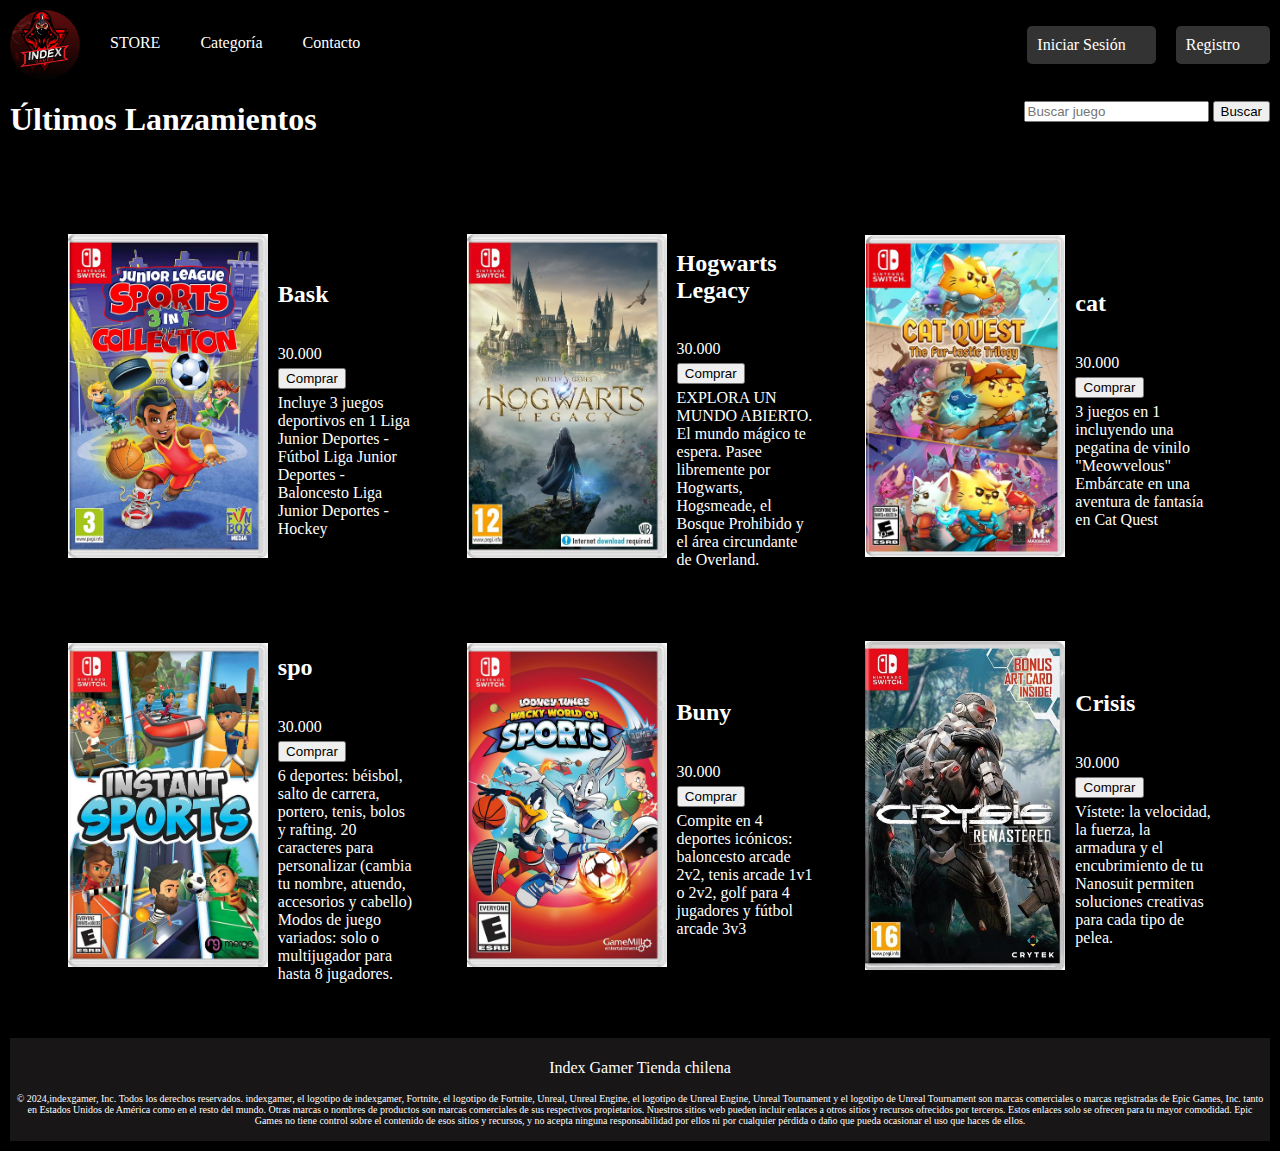
<file: index.html>
<!DOCTYPE html>
<html lang="es"> 

<head>
    <meta charset="UTF-8">
    <meta http-equiv="X-UA-Compatible" content="IE=edge">
    <meta name="viewport" content="width=device-width, initial-scale=1.0">
    <link rel="stylesheet" href="estilos.css">
    <title>IndexGamer</title>

</head>
<body>
    <header>
        <div class="logo">
            <img src="/img/logo.jpg" alt="logo de la compañia">
  
        </div>
        <nav>
            <ul class="menu">
                <li><a href="index.html" class="nav-link">STORE</a></li>
                
                <li class="cascada">
                    <a href="" class="nav-link">Categoría</a>
                    <ul class="subcategoria">
                        <li><a href="accion.html" class="nav-link">Acción</a></li>
                        <li><a href="Misterio.html" class="nav-link">Misterio</a></li>
                        <li><a href="aventura.html" class="nav-link">Aventura</a></li>
                        <li><a href="deporte.html" class="nav-link">Deportes</a></li>
                    </ul>
                </li>
                
                <li><a href="" class="nav-link">Contacto</a></li>
            </ul>
        </nav>
 <nav class="nav-login">
    <div class="login-container">  
        <a href="" class="nav-link2">Iniciar Sesión</a>
    </div>
    <div class="login-container">  
        <a href="" class="nav-link2">Registro</a>
    </div>
</nav>
    </header>

    <main>
<div class="Buscarjuego">
<input type="text"id="Buscarjuego" placeholder="Buscar juego">
<button onclick="buscar()">Buscar</button>

</div>



<h1> Últimos Lanzamientos </h1>
<div class="contenedorproducto">

    <div class="producto">
        <img src="\img\bask.jpg" alt="juego1" id="juegos">
        <div class="producto-info">
            <h4>Bask</h4>
            <p class="preciomariocar">30.000</p>
            <button class="boton-comprar">Comprar</button>
            <p class="descripcion">Incluye 3 juegos deportivos en 1 Liga Junior Deportes - Fútbol Liga Junior Deportes - Baloncesto Liga Junior Deportes - Hockey

            </p>
        </div>
    </div>

    <div class="producto">
        <img src="\img\harry.jpg" alt="juego1" id="juegos">
        <div class="producto-info">
            <h4>Hogwarts Legacy</h4>
            <p class="preciomariocar">30.000</p>
            <button class="boton-comprar">Comprar</button>
            <p class="descripcion">EXPLORA UN MUNDO ABIERTO. El mundo mágico te espera. Pasee libremente por Hogwarts, Hogsmeade, el Bosque Prohibido y el área circundante de Overland.</p>
        </div>
    </div>

    <div class="producto">
        <img src="\img\cat.jpg" alt="juego1" id="juegos">
        <div class="producto-info">
            <h4>cat</h4>
            <p class="preciomariocar">30.000</p>
            <button class="boton-comprar">Comprar</button>
            <p class="descripcion">3 juegos en 1 incluyendo una pegatina de vinilo "Meowvelous" Embárcate en una aventura de fantasía en Cat Quest

            </p>
        </div>
    </div>

    <div class="producto">
        <img src="\img\spo.jpg" alt="juego1" id="juegos">
        <div class="producto-info">
            <h4>spo</h4>
            <p class="preciomariocar">30.000</p>
            <button class="boton-comprar">Comprar</button>
            <p class="descripcion">6 deportes: béisbol, salto de carrera, portero, tenis, bolos y rafting. 20 caracteres para personalizar (cambia tu nombre, atuendo, accesorios y cabello) Modos de juego variados: solo o multijugador para hasta 8 jugadores.



            </p>
        </div>
    </div>

    <div class="producto">
        <img src="\img\buny.jpg" alt="juego1" id="juegos">
        <div class="producto-info">
            <h4>Buny</h4>
            <p class="preciomariocar">30.000</p>
            <button class="boton-comprar">Comprar</button>
            <p class="descripcion">Compite en 4 deportes icónicos: baloncesto arcade 2v2, tenis arcade 1v1 o 2v2, golf para 4 jugadores y fútbol arcade 3v3

            </p>
        </div>
    </div>
    <div class="producto">
        <img src="\img\crisis.jpg" alt="juego1" id="juegos">
        <div class="producto-info">
            <h4>Crisis</h4>
            <p class="preciomariocar">30.000</p>
            <button class="boton-comprar">Comprar</button>
            <p class="descripcion">Vístete: la velocidad, la fuerza, la armadura y el encubrimiento de tu Nanosuit permiten soluciones creativas para cada tipo de pelea.

            </p>
        </div>
    </div>
    
</div>
  


    </main>


    <footer>
        <p id="fo1">Index Gamer Tienda chilena </p>
      <div class="textofooter">
       <p> © 2024,indexgamer, Inc. Todos los derechos reservados. indexgamer, 
        el logotipo de indexgamer, Fortnite, el logotipo de Fortnite, Unreal, 
        Unreal Engine, el logotipo de Unreal Engine, Unreal Tournament y el logotipo
         de Unreal Tournament son marcas comerciales o marcas registradas de Epic Games, 
         Inc. tanto en Estados Unidos de América como en el resto del mundo. Otras marcas o 
         nombres de productos son marcas comerciales de sus respectivos propietarios.   
         Nuestros sitios web pueden incluir enlaces a otros sitios y recursos ofrecidos por 
         terceros. Estos enlaces solo se ofrecen para tu mayor comodidad. Epic Games no tiene
          control sobre el contenido de esos sitios y recursos, y no acepta ninguna 
          responsabilidad por ellos ni por cualquier pérdida o daño que pueda ocasionar 
          el uso que haces de ellos.  
        </p>

      </div>
        
         </footer>

 </body>



</html>
</file>
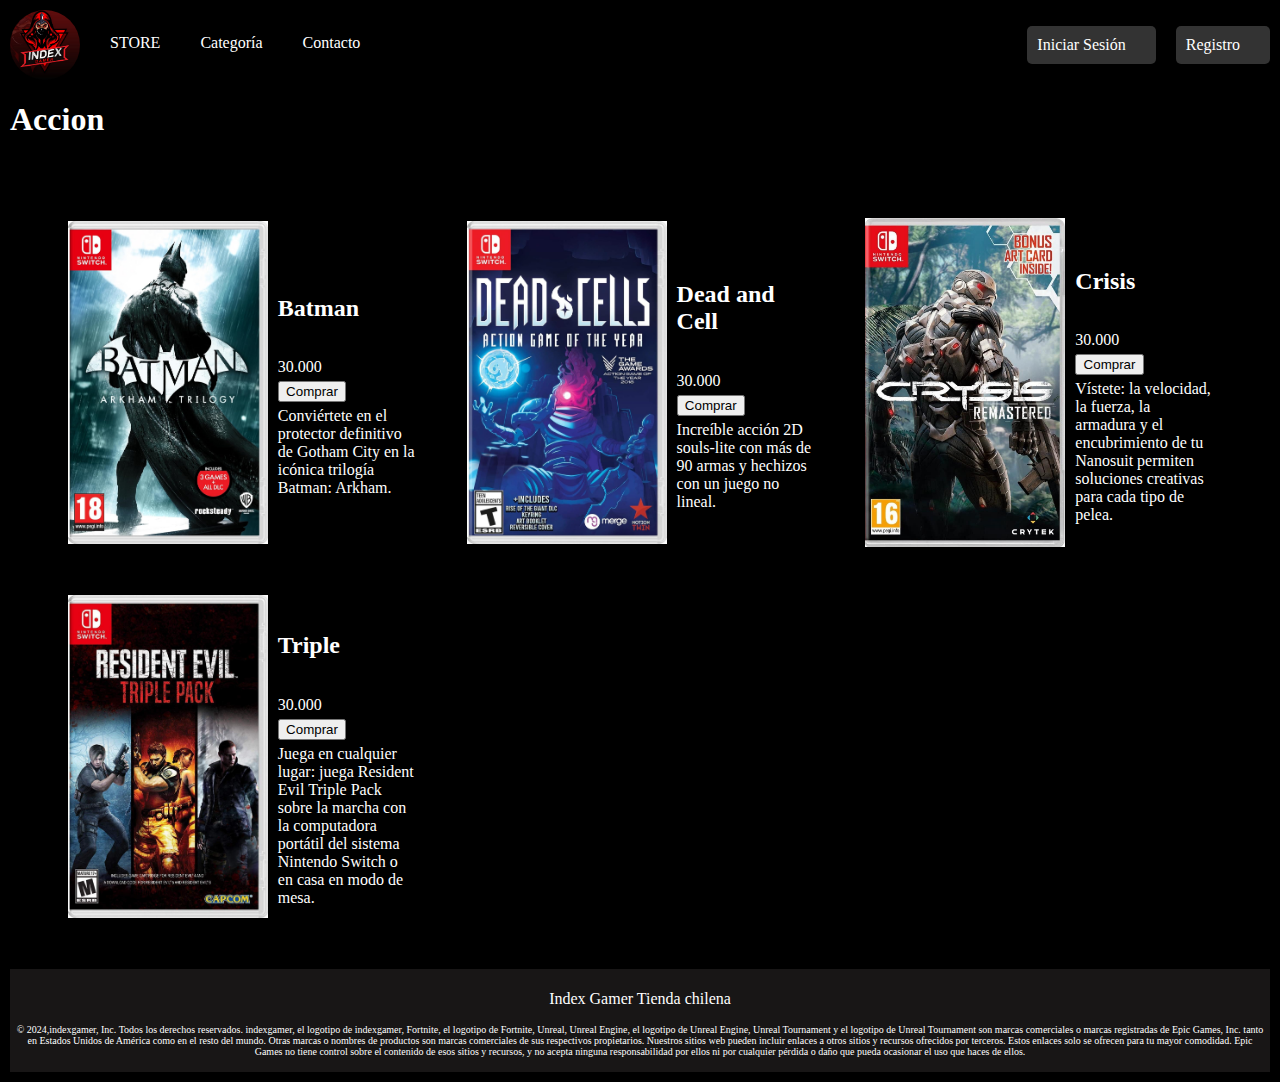
<file: accion.html>
<!DOCTYPE html>
<html lang="es"> 

<head>
    <meta charset="UTF-8">
    <meta http-equiv="X-UA-Compatible" content="IE=edge">
    <meta name="viewport" content="width=device-width, initial-scale=1.0">
    <link rel="stylesheet" href="estilos.css">
    <title>IndexGamer</title>

</head>
<body>
    <header>
        <div class="logo">
            <img src="/img/logo.jpg" alt="logo de la compañia">
  
        </div>
        <nav>
            <ul class="menu">
                <li><a href="index.html"" class="nav-link">STORE</a></li>
                
                <li class="cascada">
                    <a href="index.html" class="nav-link">Categoría</a>
                    <ul class="subcategoria">
                        <li><a href="accion.html" class="nav-link">Acción</a></li>
                        <li><a href="Misterio.html" class="nav-link">Misterio</a></li>
                        <li><a href="aventura.html" class="nav-link">Aventura</a></li>
                        <li><a href="deporte.html" class="nav-link">Deportes</a></li>
                    </ul>
                </li>
                
                <li><a href="" class="nav-link">Contacto</a></li>
            </ul>
        </nav>
 <nav class="nav-login">
    <div class="login-container">  
        <a href="" class="nav-link2">Iniciar Sesión</a>
    </div>
    <div class="login-container">  
        <a href="" class="nav-link2">Registro</a>
    </div>
</nav>
    </header>

    <main>

        <h1> Accion </h1>
        <div class="contenedorproducto">
        <div class="producto">
            <img src="\img\batman.jpg" alt="juego1" id="juegos">
            <div class="producto-info">
                <h4>Batman</h4>
                <p class="preciomariocar">30.000</p>
                <button class="boton-comprar">Comprar</button>
                <p class="descripcion">Conviértete en el protector definitivo de Gotham City 
                    en la icónica trilogía Batman: Arkham.</p>
            </div>
        </div>
        <div class="producto">
            <img src="\img\deadcell.jpg" alt="juego1" id="juegos">
            <div class="producto-info">
                <h4>Dead and Cell</h4>
                <p class="preciomariocar">30.000</p>
                <button class="boton-comprar">Comprar</button>
                <p class="descripcion">Increíble acción 2D souls-lite con más de 90 armas y hechizos con un juego no lineal.</p>
            </div>
        </div>
        <div class="producto">
            <img src="\img\crisis.jpg" alt="juego1" id="juegos">
            <div class="producto-info">
                <h4>Crisis</h4>
                <p class="preciomariocar">30.000</p>
                <button class="boton-comprar">Comprar</button>
                <p class="descripcion">Vístete: la velocidad, la fuerza, la armadura y el encubrimiento de tu Nanosuit permiten soluciones creativas para cada tipo de pelea.</p>
            </div>
        </div>


        <div class="producto">
            <img src="\img\triple.jpg" alt="juego1" id="juegos">
            <div class="producto-info">
                <h4>Triple</h4>
                <p class="preciomariocar">30.000</p>
                <button class="boton-comprar">Comprar</button>
                <p class="descripcion">Juega en cualquier lugar: juega Resident Evil Triple Pack sobre la marcha con la computadora portátil del sistema Nintendo Switch o en casa en modo de mesa.</p>
            </div>
        </div>
    </div>
    



    </main>


    <footer>
        <p id="fo1">Index Gamer Tienda chilena </p>
      <div class="textofooter">
       <p> © 2024,indexgamer, Inc. Todos los derechos reservados. indexgamer, 
        el logotipo de indexgamer, Fortnite, el logotipo de Fortnite, Unreal, 
        Unreal Engine, el logotipo de Unreal Engine, Unreal Tournament y el logotipo
         de Unreal Tournament son marcas comerciales o marcas registradas de Epic Games, 
         Inc. tanto en Estados Unidos de América como en el resto del mundo. Otras marcas o 
         nombres de productos son marcas comerciales de sus respectivos propietarios.   
         Nuestros sitios web pueden incluir enlaces a otros sitios y recursos ofrecidos por 
         terceros. Estos enlaces solo se ofrecen para tu mayor comodidad. Epic Games no tiene
          control sobre el contenido de esos sitios y recursos, y no acepta ninguna 
          responsabilidad por ellos ni por cualquier pérdida o daño que pueda ocasionar 
          el uso que haces de ellos.  
        </p>

      </div>
        
         </footer>

 </body>



</html>
</file>
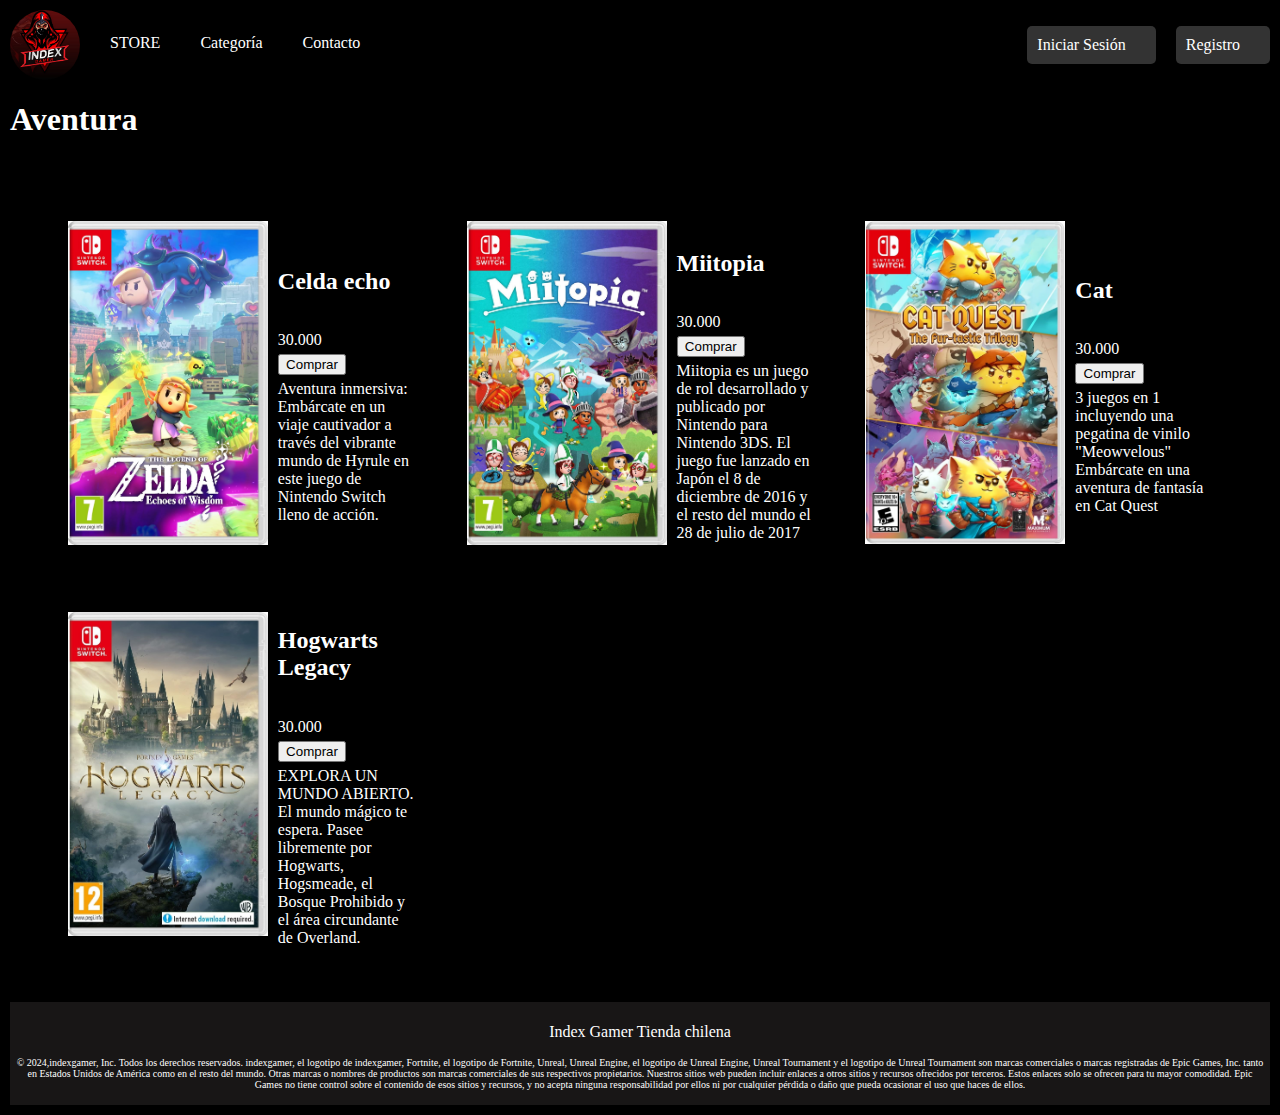
<file: aventura.html>
<!DOCTYPE html>
<html lang="es"> 

<head>
    <meta charset="UTF-8">
    <meta http-equiv="X-UA-Compatible" content="IE=edge">
    <meta name="viewport" content="width=device-width, initial-scale=1.0">
    <link rel="stylesheet" href="estilos.css">
    <title>IndexGamer</title>

</head>
<body>
    <header>
        <div class="logo">
            <img src="/img/logo.jpg" alt="logo de la compañia">
  
        </div>
        <nav>
            <ul class="menu">
                <li><a href="index.html"" class="nav-link">STORE</a></li>
                
                <li class="cascada">
                    <a href="index.html" class="nav-link">Categoría</a>
                    <ul class="subcategoria">
                        <li><a href="accion.html" class="nav-link">Acción</a></li>
                        <li><a href="Misterio.html" class="nav-link">Misterio</a></li>
                        <li><a href="aventura.html" class="nav-link">Aventura</a></li>
                        <li><a href="deporte.html" class="nav-link">Deportes</a></li>
                    </ul>
                </li>
                
                <li><a href="" class="nav-link">Contacto</a></li>
            </ul>
        </nav>
 <nav class="nav-login">
    <div class="login-container">  
        <a href="" class="nav-link2">Iniciar Sesión</a>
    </div>
    <div class="login-container">  
        <a href="" class="nav-link2">Registro</a>
    </div>
</nav>
    </header>

    <main>

        <h1> Aventura </h1>
        <div class="contenedorproducto">
        <div class="producto">
            <img src="\img\hecho.jpg" alt="juego1" id="juegos">
            <div class="producto-info">
                <h4>Celda echo</h4>
                <p class="preciomariocar">30.000</p>
                <button class="boton-comprar">Comprar</button>
                <p class="descripcion">Aventura inmersiva: Embárcate en un viaje cautivador a través del vibrante mundo de Hyrule en este juego de Nintendo Switch lleno de acción.</p>
            </div>
        </div>
        <div class="producto">
            <img src="\img\miti.jpg" alt="juego1" id="juegos">
            <div class="producto-info">
                <h4>Miitopia </h4>
                <p class="preciomariocar">30.000</p>
                <button class="boton-comprar">Comprar</button>
                <p class="descripcion">Miitopia es un juego de rol desarrollado y publicado por Nintendo para Nintendo 3DS. El juego fue lanzado en Japón el 8 de diciembre de 2016 y el resto del mundo el 28 de julio de 2017</p>
            </div>
        </div>
        <div class="producto">
            <img src="\img\cat.jpg" alt="juego1" id="juegos">
            <div class="producto-info">
                <h4>Cat</h4>
                <p class="preciomariocar">30.000</p>
                <button class="boton-comprar">Comprar</button>
                <p class="descripcion">3 juegos en 1 incluyendo una pegatina de vinilo "Meowvelous"
                    Embárcate en una aventura de fantasía en Cat Quest</p>
            </div>
        </div>


        <div class="producto">
            <img src="\img\harry.jpg" alt="juego1" id="juegos">
            <div class="producto-info">
                <h4>Hogwarts Legacy</h4>
                <p class="preciomariocar">30.000</p>
                <button class="boton-comprar">Comprar</button>
                <p class="descripcion">EXPLORA UN MUNDO ABIERTO. El mundo mágico te espera. Pasee libremente por Hogwarts, Hogsmeade, el Bosque Prohibido y el área circundante de Overland.</p>
            </div>
        </div>
    </div>
    



    </main>


    <footer>
        <p id="fo1">Index Gamer Tienda chilena </p>
      <div class="textofooter">
       <p> © 2024,indexgamer, Inc. Todos los derechos reservados. indexgamer, 
        el logotipo de indexgamer, Fortnite, el logotipo de Fortnite, Unreal, 
        Unreal Engine, el logotipo de Unreal Engine, Unreal Tournament y el logotipo
         de Unreal Tournament son marcas comerciales o marcas registradas de Epic Games, 
         Inc. tanto en Estados Unidos de América como en el resto del mundo. Otras marcas o 
         nombres de productos son marcas comerciales de sus respectivos propietarios.   
         Nuestros sitios web pueden incluir enlaces a otros sitios y recursos ofrecidos por 
         terceros. Estos enlaces solo se ofrecen para tu mayor comodidad. Epic Games no tiene
          control sobre el contenido de esos sitios y recursos, y no acepta ninguna 
          responsabilidad por ellos ni por cualquier pérdida o daño que pueda ocasionar 
          el uso que haces de ellos.  
        </p>

      </div>
        
         </footer>

 </body>



</html>
</file>
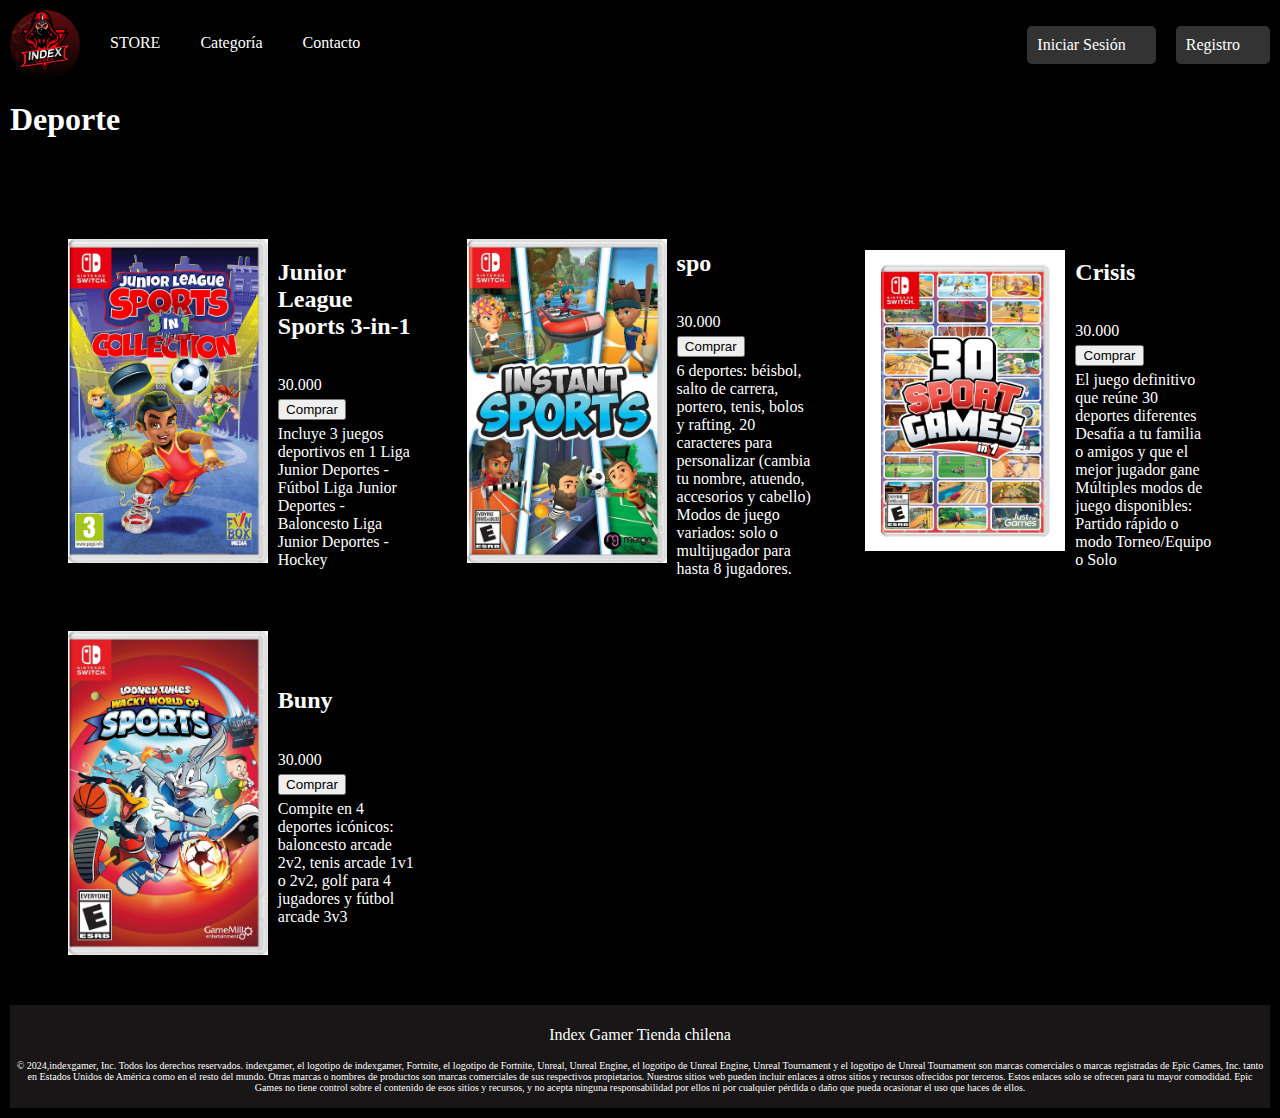
<file: deporte.html>
<!DOCTYPE html>
<html lang="es"> 

<head>
    <meta charset="UTF-8">
    <meta http-equiv="X-UA-Compatible" content="IE=edge">
    <meta name="viewport" content="width=device-width, initial-scale=1.0">
    <link rel="stylesheet" href="estilos.css">
    <title>IndexGamer</title>

</head>
<body>
    <header>
        <div class="logo">
            <img src="/img/logo.jpg" alt="logo de la compañia">
  
        </div>
        <nav>
            <ul class="menu">
                <li><a href="index.html"" class="nav-link">STORE</a></li>
                
                <li class="cascada">
                    <a href="index.html" class="nav-link">Categoría</a>
                    <ul class="subcategoria">
                        <li><a href="accion.html" class="nav-link">Acción</a></li>
                        <li><a href="Misterio.html" class="nav-link">Misterio</a></li>
                        <li><a href="aventura.html" class="nav-link">Aventura</a></li>
                        <li><a href="deporte.html" class="nav-link">Deportes</a></li>
                    </ul>
                </li>
                
                <li><a href="" class="nav-link">Contacto</a></li>
            </ul>
        </nav>
 <nav class="nav-login">
    <div class="login-container">  
        <a href="" class="nav-link2">Iniciar Sesión</a>
    </div>
    <div class="login-container">  
        <a href="" class="nav-link2">Registro</a>
    </div>
</nav>
    </header>

    <main>

        <h1> Deporte </h1>
        <div class="contenedorproducto">
        <div class="producto">
            <img src="\img\bask.jpg" alt="juego1" id="juegos">
            <div class="producto-info">
                <h4>Junior League Sports 3-in-1</h4>
                <p class="preciomariocar">30.000</p>
                <button class="boton-comprar">Comprar</button>
                <p class="descripcion">Incluye 3 juegos deportivos en 1
                    Liga Junior Deportes - Fútbol
                    Liga Junior Deportes - Baloncesto
                    Liga Junior Deportes - Hockey</p>
            </div>
        </div>
        <div class="producto">
            <img src="\img\spo.jpg" alt="juego1" id="juegos">
            <div class="producto-info">
                <h4>spo</h4>
                <p class="preciomariocar">30.000</p>
                <button class="boton-comprar">Comprar</button>
                <p class="descripcion">6 deportes: béisbol, salto de carrera, portero, tenis, bolos y rafting.
                    20 caracteres para personalizar (cambia tu nombre, atuendo, accesorios y cabello)
                    Modos de juego variados: solo o multijugador para hasta 8 jugadores.</p>
            </div>
        </div>
        <div class="producto">
            <img src="\img\30ga.jpg" alt="juego1" id="juegos">
            <div class="producto-info">
                <h4>Crisis</h4>
                <p class="preciomariocar">30.000</p>
                <button class="boton-comprar">Comprar</button>
                <p class="descripcion">El juego definitivo que reúne 30 deportes diferentes
                    Desafía a tu familia o amigos y que el mejor jugador gane
                    Múltiples modos de juego disponibles: Partido rápido o modo Torneo/Equipo o Solo</p>
            </div>
        </div>


        <div class="producto">
            <img src="\img\buny.jpg" alt="juego1" id="juegos">
            <div class="producto-info">
                <h4>Buny</h4>
                <p class="preciomariocar">30.000</p>
                <button class="boton-comprar">Comprar</button>
                <p class="descripcion">Compite en 4 deportes icónicos: baloncesto arcade 2v2, tenis arcade 1v1 o 2v2, golf para 4 jugadores y fútbol arcade 3v3</p>
            </div>
        </div>
    </div>
    



    </main>


    <footer>
        <p id="fo1">Index Gamer Tienda chilena </p>
      <div class="textofooter">
       <p> © 2024,indexgamer, Inc. Todos los derechos reservados. indexgamer, 
        el logotipo de indexgamer, Fortnite, el logotipo de Fortnite, Unreal, 
        Unreal Engine, el logotipo de Unreal Engine, Unreal Tournament y el logotipo
         de Unreal Tournament son marcas comerciales o marcas registradas de Epic Games, 
         Inc. tanto en Estados Unidos de América como en el resto del mundo. Otras marcas o 
         nombres de productos son marcas comerciales de sus respectivos propietarios.   
         Nuestros sitios web pueden incluir enlaces a otros sitios y recursos ofrecidos por 
         terceros. Estos enlaces solo se ofrecen para tu mayor comodidad. Epic Games no tiene
          control sobre el contenido de esos sitios y recursos, y no acepta ninguna 
          responsabilidad por ellos ni por cualquier pérdida o daño que pueda ocasionar 
          el uso que haces de ellos.  
        </p>

      </div>
        
         </footer>

 </body>



</html>
</file>
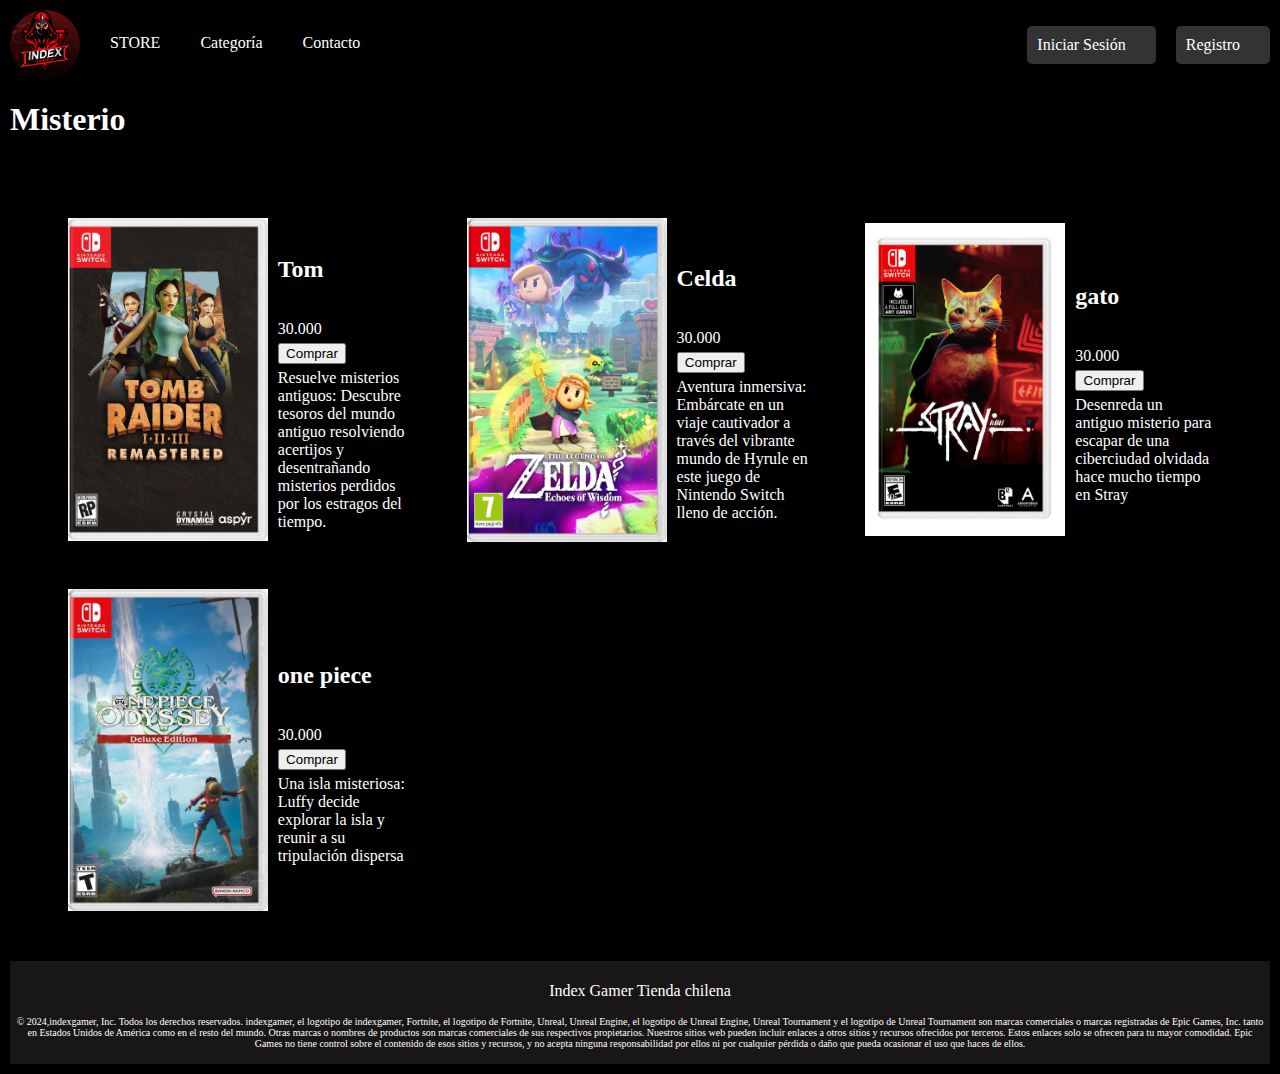
<file: Misterio.html>
<!DOCTYPE html>
<html lang="es"> 

<head>
    <meta charset="UTF-8">
    <meta http-equiv="X-UA-Compatible" content="IE=edge">
    <meta name="viewport" content="width=device-width, initial-scale=1.0">
    <link rel="stylesheet" href="estilos.css">
    <title>IndexGamer</title>

</head>
<body>
    <header>
        <div class="logo">
            <img src="/img/logo.jpg" alt="logo de la compañia">
  
        </div>
        <nav>
            <ul class="menu">
                <li><a href="index.html"" class="nav-link">STORE</a></li>
                
                <li class="cascada">
                    <a href="" class="nav-link">Categoría</a>
                    <ul class="subcategoria">
                        <li><a href="accion.html" class="nav-link">Acción</a></li>
                        <li><a href="Misterio.html" class="nav-link">Misterio</a></li>
                        <li><a href="aventura.html" class="nav-link">Aventura</a></li>
                        <li><a href="deporte.html" class="nav-link">Deportes</a></li>
                    </ul>
                </li>
                
                <li><a href="" class="nav-link">Contacto</a></li>
            </ul>
        </nav>
 <nav class="nav-login">
    <div class="login-container">  
        <a href="" class="nav-link2">Iniciar Sesión</a>
    </div>
    <div class="login-container">  
        <a href="" class="nav-link2">Registro</a>
    </div>
</nav>
    </header>

    <main>

        <h1> Misterio </h1>
        <div class="contenedorproducto">
        <div class="producto">
            <img src="\img\tommisterio.jpg" alt="juego1" id="juegos">
            <div class="producto-info">
                <h4>Tom</h4>
                <p class="preciomariocar">30.000</p>
                <button class="boton-comprar">Comprar</button>
                <p class="descripcion">Resuelve misterios antiguos: Descubre tesoros del mundo antiguo resolviendo acertijos y desentrañando misterios perdidos por los estragos del tiempo.</p>
            </div>
        </div>
        <div class="producto">
            <img src="\img\celda.jpg" alt="juego1" id="juegos">
            <div class="producto-info">
                <h4>Celda</h4>
                <p class="preciomariocar">30.000</p>
                <button class="boton-comprar">Comprar</button>
                <p class="descripcion">Aventura inmersiva: Embárcate en un viaje cautivador a través del vibrante mundo de Hyrule en este juego de Nintendo Switch lleno de acción.</p>
            </div>
        </div>
        <div class="producto">
            <img src="\img\gato.jpg" alt="juego1" id="juegos">
            <div class="producto-info">
                <h4>gato</h4>
                <p class="preciomariocar">30.000</p>
                <button class="boton-comprar">Comprar</button>
                <p class="descripcion">Desenreda un antiguo misterio para escapar de una ciberciudad olvidada hace mucho tiempo en Stray                                 </p>
            </div>
        </div>


        <div class="producto">
            <img src="\img\one piece.jpg" alt="juego1" id="juegos">
            <div class="producto-info">
                <h4>one piece</h4>
                <p class="preciomariocar">30.000</p>
                <button class="boton-comprar">Comprar</button>
                <p class="descripcion">Una isla misteriosa: Luffy decide explorar la isla y reunir a su tripulación dispersa</p>
            </div>
        </div>
    </div>
    



    </main>


    <footer>
        <p id="fo1">Index Gamer Tienda chilena </p>
      <div class="textofooter">
       <p> © 2024,indexgamer, Inc. Todos los derechos reservados. indexgamer, 
        el logotipo de indexgamer, Fortnite, el logotipo de Fortnite, Unreal, 
        Unreal Engine, el logotipo de Unreal Engine, Unreal Tournament y el logotipo
         de Unreal Tournament son marcas comerciales o marcas registradas de Epic Games, 
         Inc. tanto en Estados Unidos de América como en el resto del mundo. Otras marcas o 
         nombres de productos son marcas comerciales de sus respectivos propietarios.   
         Nuestros sitios web pueden incluir enlaces a otros sitios y recursos ofrecidos por 
         terceros. Estos enlaces solo se ofrecen para tu mayor comodidad. Epic Games no tiene
          control sobre el contenido de esos sitios y recursos, y no acepta ninguna 
          responsabilidad por ellos ni por cualquier pérdida o daño que pueda ocasionar 
          el uso que haces de ellos.  
        </p>

      </div>
        
         </footer>

 </body>



</html>
</file>
<file: estilos.css>
body{
   font-family: 'Comic Sans MS';
    margin:  10px;
    background-color: black;
    color : white;
     

  
}
header{
    display:flex;
    height: 70px;
    background-color: black;
    align-items: center;
    

}
.logo{ 
    display:flex;
    align-items: center;
    padding-right: 20px;


}
.logo img{
    height: 70px;
    margin-right: 10px;
    border-radius: 50px;



}


.nav-link:hover{
    color: rgba(255, 255, 255, 0.7);
    padding-right: 20px;



}

.nav-link {
color : white;
text-decoration:none;
    padding-right: 20px;

}

 

.nav-login {
    display: flex; 
    align-self: center; 
    justify-content: flex-start;  
    margin-left: auto;  

    
}

.nav-link2 {
    text-decoration: none;
    color: white;
    padding-right: 20px;
}
.nav-link2:hover{
    color: rgba(255, 255, 255, 0.7);
 


}


.menu {
    margin: 0; 
    padding: 0;  
    display: flex;  
}

.menu > li {
    margin-right: 20px;  
}

.login-container {
    display: flex;
    background-color: rgba(255, 255, 255, 0.2);
    padding: 10px;
    border-radius: 5px;
    margin-left: 20px;
}

.fo1{
    color : white;
    justify-items: center;


}

footer {
    margin: 0;   
    padding: 5px;
    background-color: #181616;
    color: white;
    text-align: center;
}

.menu{
    list-style-type: none;



}


#juegos{
    width: 200px;  

}
#juegos:hover{
    filter: brightness(1.1);  
    transform: scale(1.02);
}
.contenedorproducto{

    display: grid;  
    grid-template-columns: repeat(3, 1fr); 
    gap: 1%  ;
    padding: 3%;
    justify-items: center;

}

.producto {
    display: flex;  
    align-items: center;   
    margin: 10px;  
    background-color: black;   
    padding: 10px;   
}


.producto p  {
    margin: 5px 0;  
}

.producto img {
    width: 100px;   
    height: auto;   
    margin-right: 10px;   
}

.producto-info {              
    display: flex;              
    flex-direction: column;    
}

.boton-comprar{
    width: 50%;


}

.producto h4{
    font-size: 24px;

}

.subcategoria {
    display: none;
    position: absolute;
    list-style: none;
    background-color: black;
    padding: 0;
    margin:0;
    top: 100%; 
    
}

.cascada:hover .subcategoria {
    display: block;
}

.cascada {
    position: relative;
    padding-bottom: 5px;
}

 .Buscarjuego{
    position: relative;
    float: right;


 }



 .textofooter{
     
    font-size: 10px;

 }

 @media (max-width:768px){
.menu {
    display: none;


}
.body {
width:100%;

}
} 



/* Si en el drop de la categoria dejo top con px al pasar el mouse hace que categoria se vaya
/*por eso hay que dejar subcategoria con 100% y el espacio se maneja en cascada li
</file>
